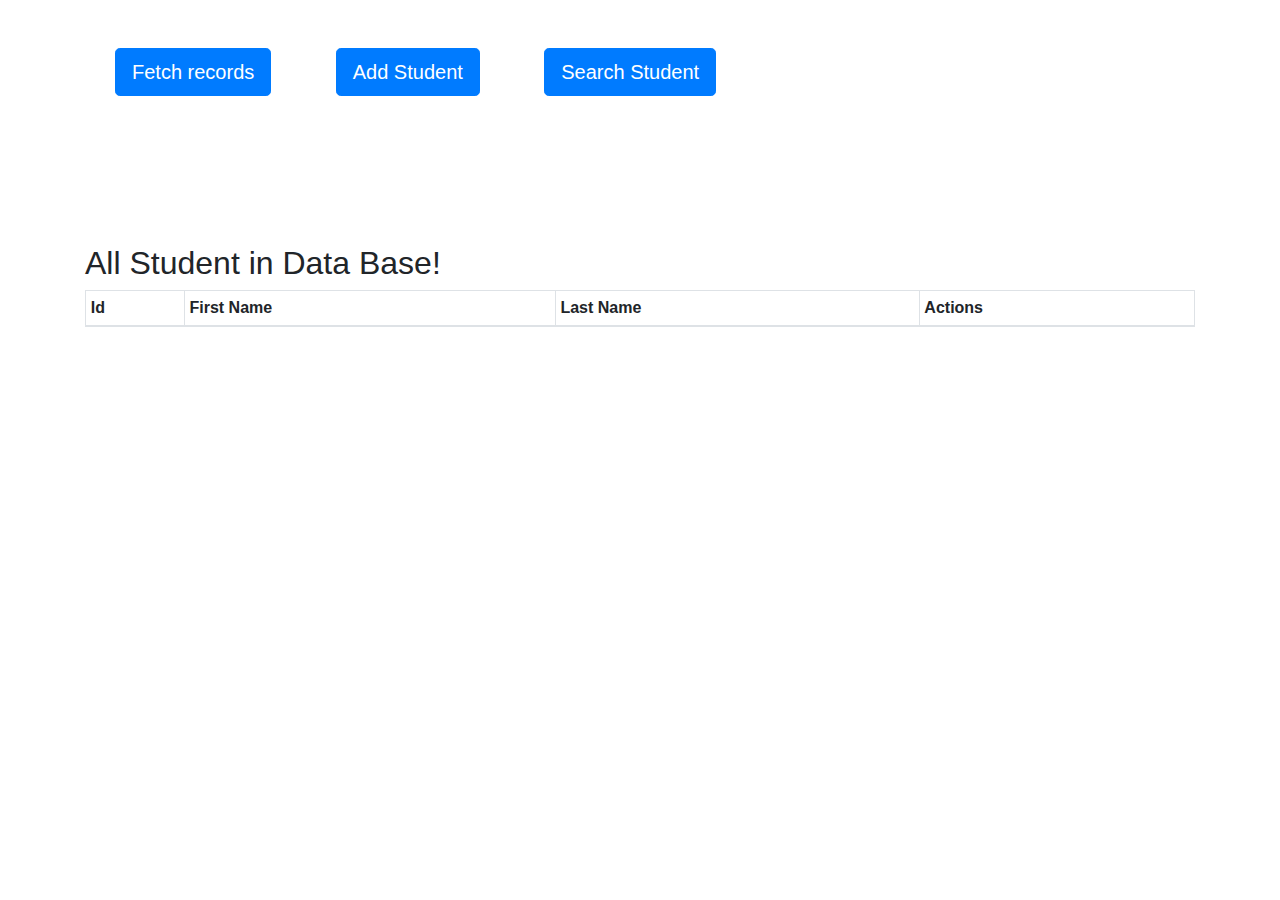
<file: index.html>
<!DOCTYPE html>
<html lang="en">
<head>
  <meta charset="UTF-8">
  <meta http-equiv="X-UA-Compatible" content="IE=edge">
  <meta name="viewport" content="width=device-width, initial-scale=1.0">
  <!-- Bootstrap CSS -->
  <link rel="stylesheet" href="static\css\styles.css">
  <link rel="stylesheet" href="https://maxcdn.bootstrapcdn.com/bootstrap/4.0.0/css/bootstrap.min.css"
    integrity="sha384-Gn5384xqQ1aoWXA+058RXPxPg6fy4IWvTNh0E263XmFcJlSAwiGgFAW/dAiS6JXm" crossorigin="anonymous">
  <script src="https://ajax.googleapis.com/ajax/libs/jquery/3.5.1/jquery.min.js"></script>
  <!-- adding titles -->
  <title> Student </title>

</head>
<body>
  <!-- Add Modal -->
  <div class="modal fade" id="add" tabindex="-1" role="dialog" aria-labelledby="exampleModalLabel" aria-hidden="true">
    <div class="modal-dialog" role="document">
      <div class="modal-content">
        <div class="modal-header">
          <h5 class="modal-title" id="exampleModalLabel">Add Student</h5>
          <button type="button" class="close" data-dismiss="modal" aria-label="Close">
            <span aria-hidden="true">&times;</span>
          </button>
        </div>
        <div class="modal-body">
          <form id="addform" >
            <div class="mb-3">
              <label for="fname" class="form-label">First Name</label>
              <input type="text" class="form-control" name="fname" id="fname" aria-describedby="emailHelp" required>
            </div>
            <div class="mb-3">
              <label for="lname" class="form-label">Last Name</label>
              <input type="text" class="form-control" name="lname" id="lname" required>
            </div>

            <button type="submit"  id="addsub" class="btn btn-dark addsub">Submit</button>
          </form>
        </div>
      </div>
    </div>
  </div>
    <!-- Update Modal -->
    <div class="modal fade" id="update" tabindex="-1" role="dialog" aria-labelledby="exampleModalLabel" aria-hidden="true">
      <div class="modal-dialog" role="document">
      <div class="modal-content">
          <div class="modal-header">
          <h5 class="modal-title" id="exampleModalLabel">Update Student</h5>
          <button type="button" class="close" data-dismiss="modal" aria-label="Close">
              <span aria-hidden="true">&times;</span>
          </button>
          </div>
          <div class="modal-body">
              <form >
                  <div class="mb-3">
                  <label for="fname" class="form-label">First Name</label>
                  <input type="text" class="form-control" value="" name="fname" id="fnameup" 
                      aria-describedby="emailHelp">
                  </div>
                  <div class="mb-3">
                    <label for="lname" class="form-label">Last Name</label>
                    <input type="text" value="" class="form-control" name="lname"  id="lnameup">
                  </div>
              
                  <button type="submit" id="updatebtn" class="btn btn-dark updtbtn">Update</button>
              </form>
          </div>
      </div>
      </div>
  </div>

  <!-- single student -->
  <div class="modal fade" id="idmodal" tabindex="-1" role="dialog">
    <div class="modal-dialog" role="document">
      <div class="modal-content">
        <div class="modal-header">
          <h5 class="modal-title">Search Student By ID</h5>
          <button type="button" class="close" data-dismiss="modal" aria-label="Close">
            <span aria-hidden="true">&times;</span>
          </button>
        </div>
        <div class="modal-body">
          <form >
            <div class="mb-3">
            <label for="fname" class="form-label">Pass Student ID</label>
            <input type="number" class="form-control" name="id" id="id" 
                aria-describedby="emailHelp">
            </div>
            <button type="submit" id="idsbtbtn" class="btn btn-dark idbtn">Search</button>
            
        </form>
        </div>
      </div>
    </div>
  </div>
  <!-- Limit-reords modal -->

  <div class="modal fade" id="limmodal" tabindex="-1" role="dialog">
    <div class="modal-dialog" role="document">
      <div class="modal-content">
        <div class="modal-header">
          <h5 class="modal-title lim" >Fetch Records</h5>
          <button type="button" class="close" data-dismiss="modal" aria-label="Close">
            <span aria-hidden="true">&times;</span>
          </button>
        </div>
        <div class="modal-body">
          <form >
            <div class="mb-3">
            <label for="fname" class="form-label">Enter no. of record you wanna fetch!</label>
            <input type="number" class="form-control" name="lim" id="lim" 
                aria-describedby="emailHelp">
            </div>
            <button type="submit" id="limsbtbtn" class="btn btn-dark limbtn">Fetch</button>
            
        </form>
        </div>
      </div>
    </div>
  </div>

  <div class="container ">
    <button class="btn btn-primary btn-lg my-5 mainbtn" id="limmodalbtn" data-toggle="modal"  data-target="#limmodal">Fetch records</button>
    <button class="btn btn-primary btn-lg my-5 mainbtn" id="add" data-toggle="modal"  data-target="#add">Add Student</button>
    <button class="btn btn-primary btn-lg my-5 mainbtn" id="idmodalbtn" data-toggle="modal" data-target="#idmodal">Search Student</button>
  </div>
  
  <div class="container fetched">
    <h2 id="lim-id"></h2>
    <table class="table" id="tbodysingle">
      
    </table>
  </div>
  
  <div class="container all">
    <h2>All Student in Data Base!</h2>
      <table class="table table-striped table-bordered table-sm " id="fetch_data" cellspacing="0" width="100%">
        <thead>
          <tr>
            <th scope="col">Id</th>
            <th scope="col">First Name</th>
            <th scope="col">Last Name</th>
            <th scope="col">Actions</th>
          </tr>
        </thead>
        <tbody id="tbody">
        </tbody>
    </table>
  </div>
  
  <script src="static\js\app.js" type="text/javascript"></script>
  <script src="https://code.jquery.com/jquery-3.2.1.min.js"></script>

  <script src="https://cdnjs.cloudflare.com/ajax/libs/popper.js/1.12.9/umd/popper.min.js"
    integrity="sha384-ApNbgh9B+Y1QKtv3Rn7W3mgPxhU9K/ScQsAP7hUibX39j7fakFPskvXusvfa0b4Q"
    crossorigin="anonymous"></script>
  <script src="https://maxcdn.bootstrapcdn.com/bootstrap/4.0.0/js/bootstrap.min.js"
    integrity="sha384-JZR6Spejh4U02d8jOt6vLEHfe/JQGiRRSQQxSfFWpi1MquVdAyjUar5+76PVCmYl"
    crossorigin="anonymous"></script>
</body>
</html>
</file>
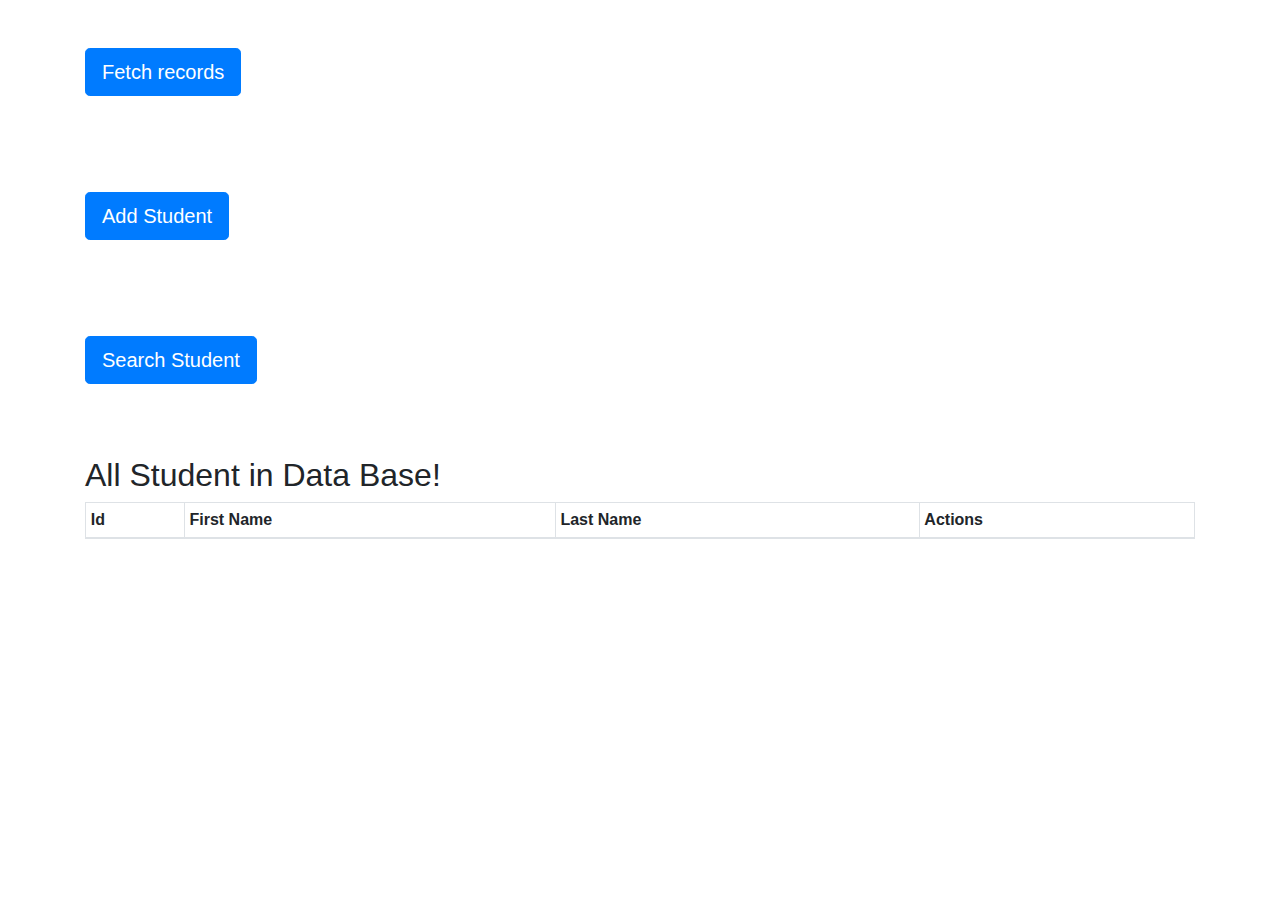
<file: base.html>
<!DOCTYPE html>
<html lang="en">
<head>
  <meta charset="UTF-8">
  <meta http-equiv="X-UA-Compatible" content="IE=edge">
  <meta name="viewport" content="width=device-width, initial-scale=1.0">
  <!-- Bootstrap CSS -->
  <link rel="stylesheet" href="C:\Users\Admin\PycharmProjects\API_GENERATOR\static\css\styles.css">
  <link rel="stylesheet" href="https://maxcdn.bootstrapcdn.com/bootstrap/4.0.0/css/bootstrap.min.css"
    integrity="sha384-Gn5384xqQ1aoWXA+058RXPxPg6fy4IWvTNh0E263XmFcJlSAwiGgFAW/dAiS6JXm" crossorigin="anonymous">
  <script src="https://ajax.googleapis.com/ajax/libs/jquery/3.5.1/jquery.min.js"></script>
  <!-- adding titles -->
  <title> Student </title>

</head>
<body>
  <!-- Add Modal -->
  <div class="modal fade" id="add" tabindex="-1" role="dialog" aria-labelledby="exampleModalLabel" aria-hidden="true">
    <div class="modal-dialog" role="document">
      <div class="modal-content">
        <div class="modal-header">
          <h5 class="modal-title" id="exampleModalLabel">Add Student</h5>
          <button type="button" class="close" data-dismiss="modal" aria-label="Close">
            <span aria-hidden="true">&times;</span>
          </button>
        </div>
        <div class="modal-body">
          <form id="addform" >
            <div class="mb-3">
              <label for="fname" class="form-label">First Name</label>
              <input type="text" class="form-control" name="fname" id="fname" aria-describedby="emailHelp" required>
            </div>
            <div class="mb-3">
              <label for="lname" class="form-label">Last Name</label>
              <input type="text" class="form-control" name="lname" id="lname" required>
            </div>

            <button type="submit"  id="addsub" class="btn btn-dark addsub">Submit</button>
          </form>
        </div>
      </div>
    </div>
  </div>
    <!-- Update Modal -->
    <div class="modal fade" id="update" tabindex="-1" role="dialog" aria-labelledby="exampleModalLabel" aria-hidden="true">
      <div class="modal-dialog" role="document">
      <div class="modal-content">
          <div class="modal-header">
          <h5 class="modal-title" id="exampleModalLabel">Update Student</h5>
          <button type="button" class="close" data-dismiss="modal" aria-label="Close">
              <span aria-hidden="true">&times;</span>
          </button>
          </div>
          <div class="modal-body">
              <form >
                  <div class="mb-3">
                  <label for="fname" class="form-label">First Name</label>
                  <input type="text" class="form-control" value="" name="fname" id="fnameup" 
                      aria-describedby="emailHelp">
                  </div>
                  <div class="mb-3">
                    <label for="lname" class="form-label">Last Name</label>
                    <input type="text" value="" class="form-control" name="lname"  id="lnameup">
                  </div>
              
                  <button type="submit" id="updatebtn" class="btn btn-dark updtbtn">Update</button>
              </form>
          </div>
      </div>
      </div>
  </div>

  <!-- single student -->
  <div class="modal fade" id="idmodal" tabindex="-1" role="dialog">
    <div class="modal-dialog" role="document">
      <div class="modal-content">
        <div class="modal-header">
          <h5 class="modal-title">Search Student By ID</h5>
          <button type="button" class="close" data-dismiss="modal" aria-label="Close">
            <span aria-hidden="true">&times;</span>
          </button>
        </div>
        <div class="modal-body">
          <form >
            <div class="mb-3">
            <label for="fname" class="form-label">Pass Student ID</label>
            <input type="number" class="form-control" name="id" id="id" 
                aria-describedby="emailHelp">
            </div>
            <button type="submit" id="idsbtbtn" class="btn btn-dark idbtn">Search</button>
            
        </form>
        </div>
      </div>
    </div>
  </div>
  <!-- Limit-reords modal -->

  <div class="modal fade" id="limmodal" tabindex="-1" role="dialog">
    <div class="modal-dialog" role="document">
      <div class="modal-content">
        <div class="modal-header">
          <h5 class="modal-title lim" >Fetch Records</h5>
          <button type="button" class="close" data-dismiss="modal" aria-label="Close">
            <span aria-hidden="true">&times;</span>
          </button>
        </div>
        <div class="modal-body">
          <form >
            <div class="mb-3">
            <label for="fname" class="form-label">Enter no. of record you wanna fetch!</label>
            <input type="number" class="form-control" name="lim" id="lim" 
                aria-describedby="emailHelp">
            </div>
            <button type="submit" id="limsbtbtn" class="btn btn-dark limbtn">Fetch</button>
            
        </form>
        </div>
      </div>
    </div>
  </div>

  <div class="container">
    <button class="btn btn-primary btn-lg my-5" id="limmodalbtn" data-toggle="modal"  data-target="#limmodal">Fetch records</button>
    
  </div>

  <div class="container">
    <button class="btn btn-primary btn-lg my-5" id="add" data-toggle="modal"  data-target="#add">Add Student</button>
    
  </div>
  <div class="container">
    <button class="btn btn-primary btn-lg my-5" id="idmodalbtn" data-toggle="modal" data-target="#idmodal">Search Student</button>
  </div>
  <div class="container fetched">
    <h2 id="lim-id"></h2>
    <table class="table" id="tbodysingle">
      
    </table>
  </div>
  
  <div class="container all">
    <h2>All Student in Data Base!</h2>
      <table class="table table-striped table-bordered table-sm " id="fetch_data" cellspacing="0" width="100%">
        <thead>
          <tr>
            <th scope="col">Id</th>
            <th scope="col">First Name</th>
            <th scope="col">Last Name</th>
            <th scope="col">Actions</th>
          </tr>
        </thead>
        <tbody id="tbody">
        </tbody>
    </table>
  </div>
  
  <script src="C:\Users\Admin\PycharmProjects\API_GENERATOR\static\js\app.js" type="text/javascript"></script>
  <script src="https://code.jquery.com/jquery-3.2.1.min.js"></script>

  <script src="https://cdnjs.cloudflare.com/ajax/libs/popper.js/1.12.9/umd/popper.min.js"
    integrity="sha384-ApNbgh9B+Y1QKtv3Rn7W3mgPxhU9K/ScQsAP7hUibX39j7fakFPskvXusvfa0b4Q"
    crossorigin="anonymous"></script>
  <script src="https://maxcdn.bootstrapcdn.com/bootstrap/4.0.0/js/bootstrap.min.js"
    integrity="sha384-JZR6Spejh4U02d8jOt6vLEHfe/JQGiRRSQQxSfFWpi1MquVdAyjUar5+76PVCmYl"
    crossorigin="anonymous"></script>
</body>
</html>
</file>
